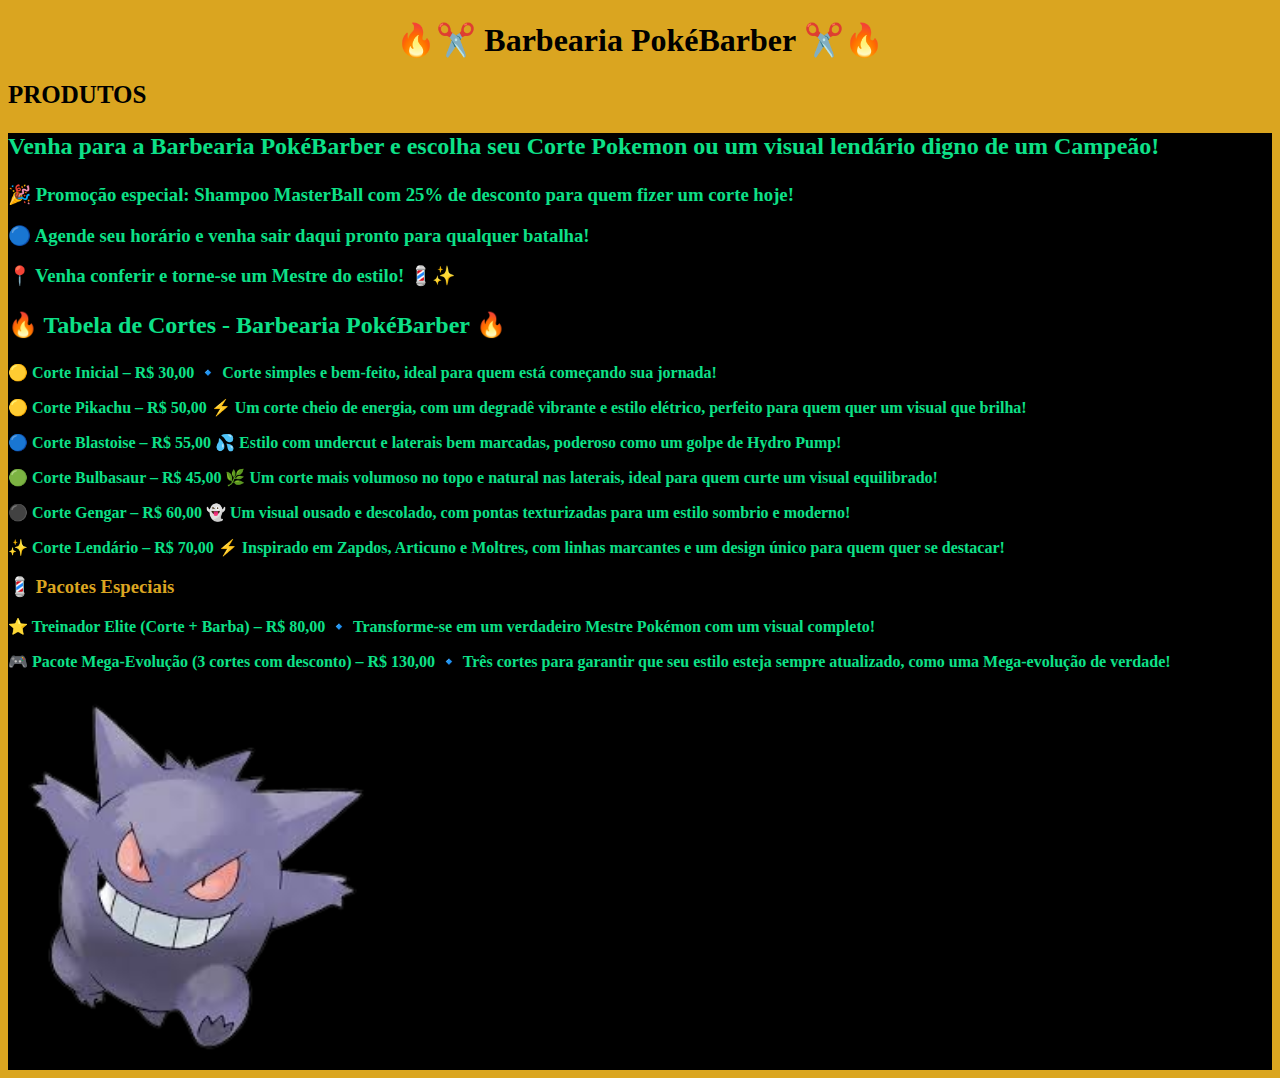
<file: index.html>
<!DOCTYPE html>
<html lang="pt-br">
    <head>
        <meta charset="UTF-8">
        <title>Barbearia Pokémon Center</title>
        <link rel="stylesheet" href="style.css">
    </head>
    <body>
        <header>
            <h1 class="titulo-principal">🔥✂️ Barbearia PokéBarber ✂️🔥</h1>
             <nav>
                 <a href="produtos.html">PRODUTOS</a>
             </nav>
        </header>
        

     <main>
            <div class="principal">

            </div>
            <div class= "servicos"></div>


        <h2><p>Venha para a Barbearia PokéBarber e escolha seu Corte Pokemon ou um visual lendário digno de um Campeão! </p></h2>

        <h3><p><b>🎉 Promoção especial: Shampoo MasterBall com 25% de desconto para quem fizer um corte hoje!</b></p></h3>

        <h3><p>🔵 Agende seu horário e venha sair daqui pronto para qualquer batalha!</h3></p>

        <h3><p>📍 Venha conferir e torne-se um Mestre do estilo! 💈✨</h3></p>

        <h2><b><p>🔥 Tabela de Cortes - Barbearia PokéBarber 🔥</b></p></h2>

            </div>



                <b><p>🟡 Corte Inicial – R$ 30,00
                🔹 Corte simples e bem-feito, ideal para quem está começando sua jornada!</b></p>

                <b><p>🟡 Corte Pikachu – R$ 50,00
                ⚡ Um corte cheio de energia, com um degradê vibrante e estilo elétrico, perfeito para quem quer um visual que brilha!</p></b>

                    <b><p>🔵 Corte Blastoise – R$ 55,00
                    💦 Estilo com undercut e laterais bem marcadas, poderoso como um golpe de Hydro Pump!</p></b>
                        
                    <b><p>🟢 Corte Bulbasaur – R$ 45,00
                    🌿 Um corte mais volumoso no topo e natural nas laterais, ideal para quem curte um visual equilibrado!</p></b>
                        
                        
                    <b><p>⚫ Corte Gengar – R$ 60,00
                    👻 Um visual ousado e descolado, com pontas texturizadas para um estilo sombrio e moderno!</p></b>
                        
                    <b><p>✨ Corte Lendário – R$ 70,00
                     ⚡ Inspirado em Zapdos, Articuno e Moltres, com linhas marcantes e um design único para quem quer se destacar!</p></b>
                        
                    <b><p><h3>💈 Pacotes Especiais</h3></p></b>
                        
                    <b><p>⭐ Treinador Elite (Corte + Barba) – R$ 80,00
                    🔹 Transforme-se em um verdadeiro Mestre Pokémon com um visual completo!</p></b>
                        
                    <b><p>🎮 Pacote Mega-Evolução (3 cortes com desconto) – R$ 130,00
                    🔹 Três cortes para garantir que seu estilo esteja sempre atualizado, como uma Mega-evolução de verdade!</p></b>
                        
                    <img id="banner" src="Gengar.png">
     </body>
             </html>
            </main>
</file>
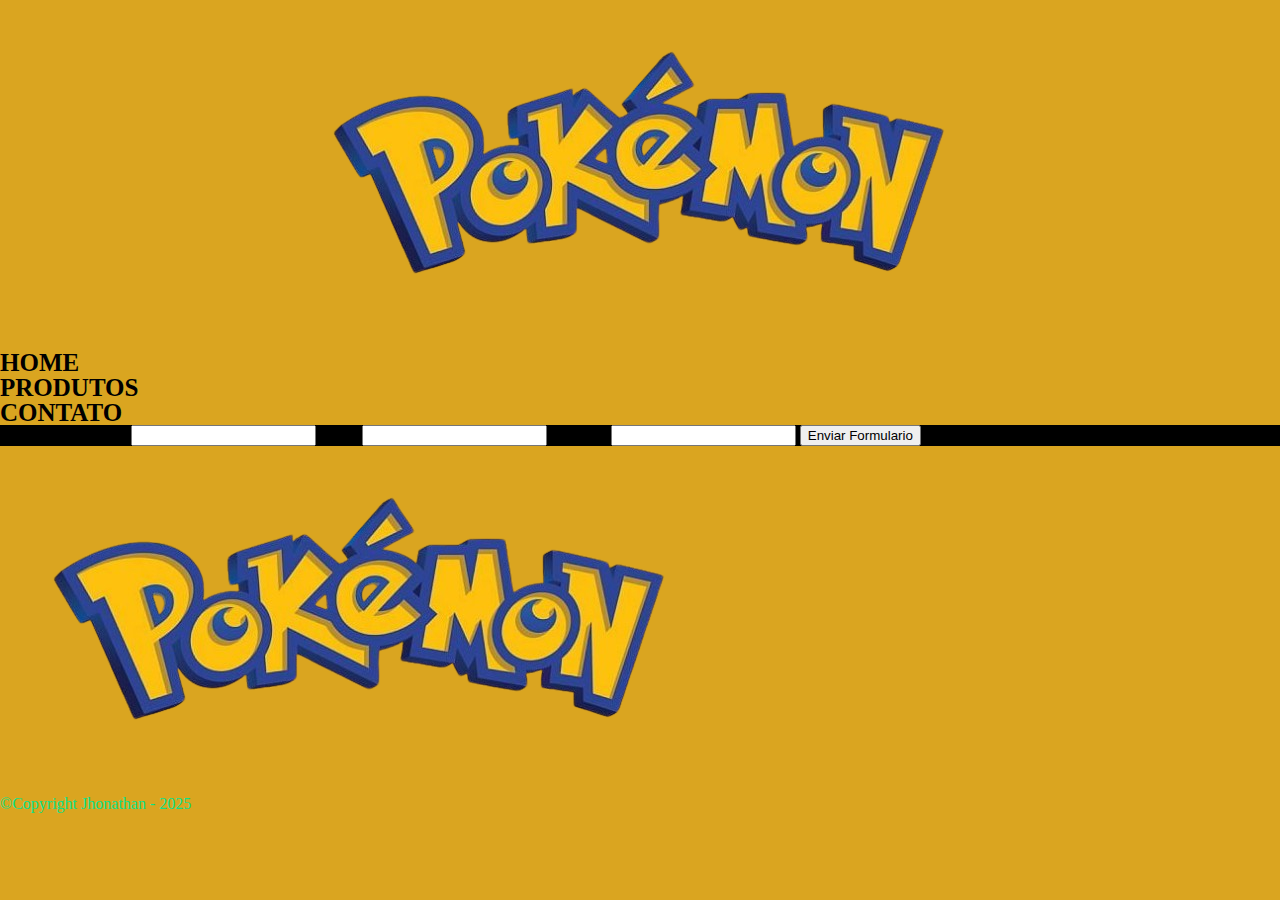
<file: contato.html>
<!DOCTYPE html>
<html lang="pt-br">
<head>
        <meta charset="UTF-8">
        <meta name="viewport" content="width=device-width, initial-scale=1.0">
        <title>Produtos</title>
        <link rel="stylesheet" href="reset.css">
        <link rel="stylesheet" href="style.css">
</head>
<body>
    <header>
        <div class="caixa">
            <h1><img src="Pokemon.png" class="logo"></h1>

            <nav>
                <ul>
                    <li><a href="index.html">Home</a></li>
                    <li><a href="produtos.html">Produtos</a></li>
                    <li><a href="contato.html">Contato</a></li>
                </ul>
            </nav>
        </div>
    </header> 
    <main>
        <form>
            <label for="nomesobrenome">Nome e Sobrenome</label>
            <input type="text" id="nomesobrenome">

            <laber for="Email">Email</laber>
            <input type="text" id="Email">

            <laber for="Telefone">Telefone</laber>
            <input type="text" id="Telefone">

            <input type="submit" value="Enviar Formulario">
        </form>
    </main>
    <footer>
        <img src="Pokemon.png" class="img-footer">
        <p class="copyright">&copy;Copyright Jhonathan - 2025</p>
    
    </footer>
</body>
</html>
</file>
<file: style.css>
body {
    background-color:  goldenrod
}

h1 {
    text-align: center;
}

p {
    text-align: left;
}

main{
     background-color:  black;
}

#banner {
    width: 30%;
}

p{
     color: rgb(13, 224, 136);
}
h3{
    color: goldenrod;
}

h2{
    color: goldenrod;
}
nav a {
    text-transform: uppercase;
    color: #000000;
    font-weight: bold;
    font-size: 25px;
    text-decoration: none;
}
</file>
